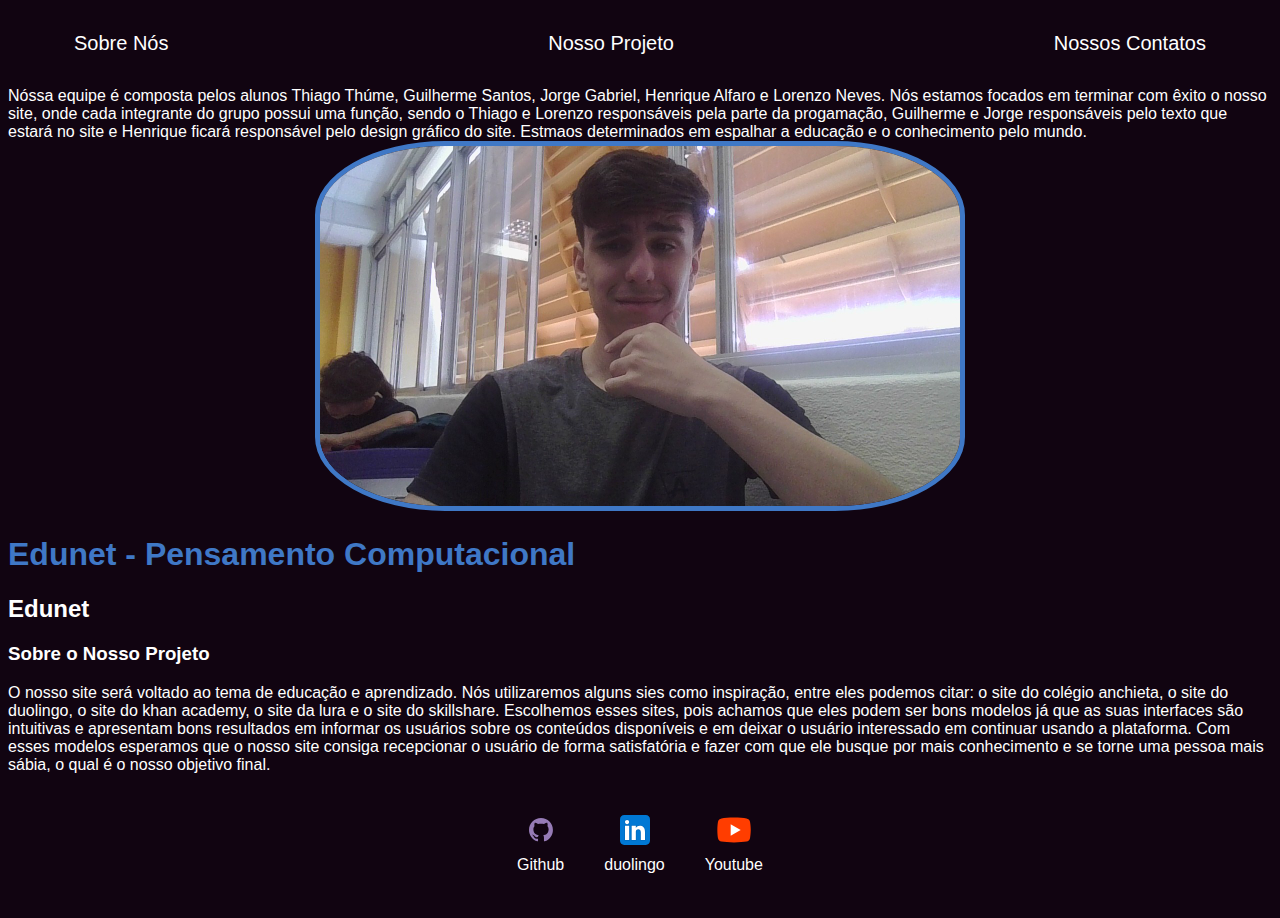
<file: index.html>
<!DOCTYPE html>
<html lang="en">
<head>
    <meta charset="UTF-8">
    <meta name="viewport" content="width=device-width, initial-scale=1.0">
    <title>Trabalho-IPC</title>
    <link rel="stylesheet" href="index.css">
</head>
<body>
    <div class="container">
        <nav>
            <ul>
                <li>
                    <a href="index.html">Sobre Nós</a>
                </li>
                <li>
                    <a href="project.html">Nosso Projeto</a>
                </li>
                <li>
                    <a href="contact.html">Nossos Contatos</a>
                </li>
            </ul>
        </nav>
    </div>
</body>
</html>
Nóssa equipe é composta pelos alunos Thiago Thúme, Guilherme Santos, Jorge Gabriel, Henrique Alfaro e Lorenzo Neves. Nós estamos focados em terminar com êxito o nosso site, onde cada integrante do grupo possui uma função, sendo o Thiago e Lorenzo responsáveis pela parte da progamação, Guilherme e Jorge responsáveis pelo texto que estará no site e Henrique ficará responsável pelo design gráfico do site. Estmaos determinados em espalhar a educação e o conhecimento pelo mundo.
<header>
    <div class="center">
        <img src="./img/IMG_20231101_092616.jpg"></img>
    </div>
    <h1>Edunet - Pensamento Computacional</h1>
    <h2>Edunet</h2>
</header>

<main>
    <section>
        <h3>Sobre o Nosso Projeto</h3>
        <p>
            O nosso site será voltado ao tema de educação e aprendizado.
            Nós utilizaremos alguns sies como inspiração, entre eles podemos citar:
            o site do colégio anchieta, o site do duolingo, o site do khan academy,
            o site da lura e o site do skillshare. Escolhemos esses sites, pois achamos
            que eles podem ser bons modelos já que as suas interfaces são intuitivas e 
            apresentam bons resultados em informar os usuários sobre os conteúdos disponíveis 
            e em deixar o usuário interessado em continuar usando a plataforma. Com esses modelos
            esperamos que o nosso site consiga recepcionar o usuário de forma satisfatória e fazer
            com que ele busque por mais conhecimento e se torne uma pessoa mais sábia, o qual é o 
            nosso objetivo final.
        </p>
    </section>
</main>

<footer>
    <a href="https://github.com/ThiagoThuol/Projeto_3tri_GrupoTHIAGO" target="_blank" rel="noopener noreferrer">
        <img src="./img/github.svg"></img>
        <p>Github</p>
    </a>
    <a href="https://br.linkedin.com/company/colegioanchietapoa" target="_blank" rel="noopener noreferrer">
        <img src="./img/linkedin.svg"></img>
        <p>duolingo</p>
    </a>
    <a href="https://www.youtube.com/watch?v=F4Y3Pkn95GI" target="_blank" rel="noopener noreferrer">
        <img src="./img/youtube.svg"></img>
        <p>Youtube</p>
    </a>
</footer>
</div>

</body>

</html>
</file>
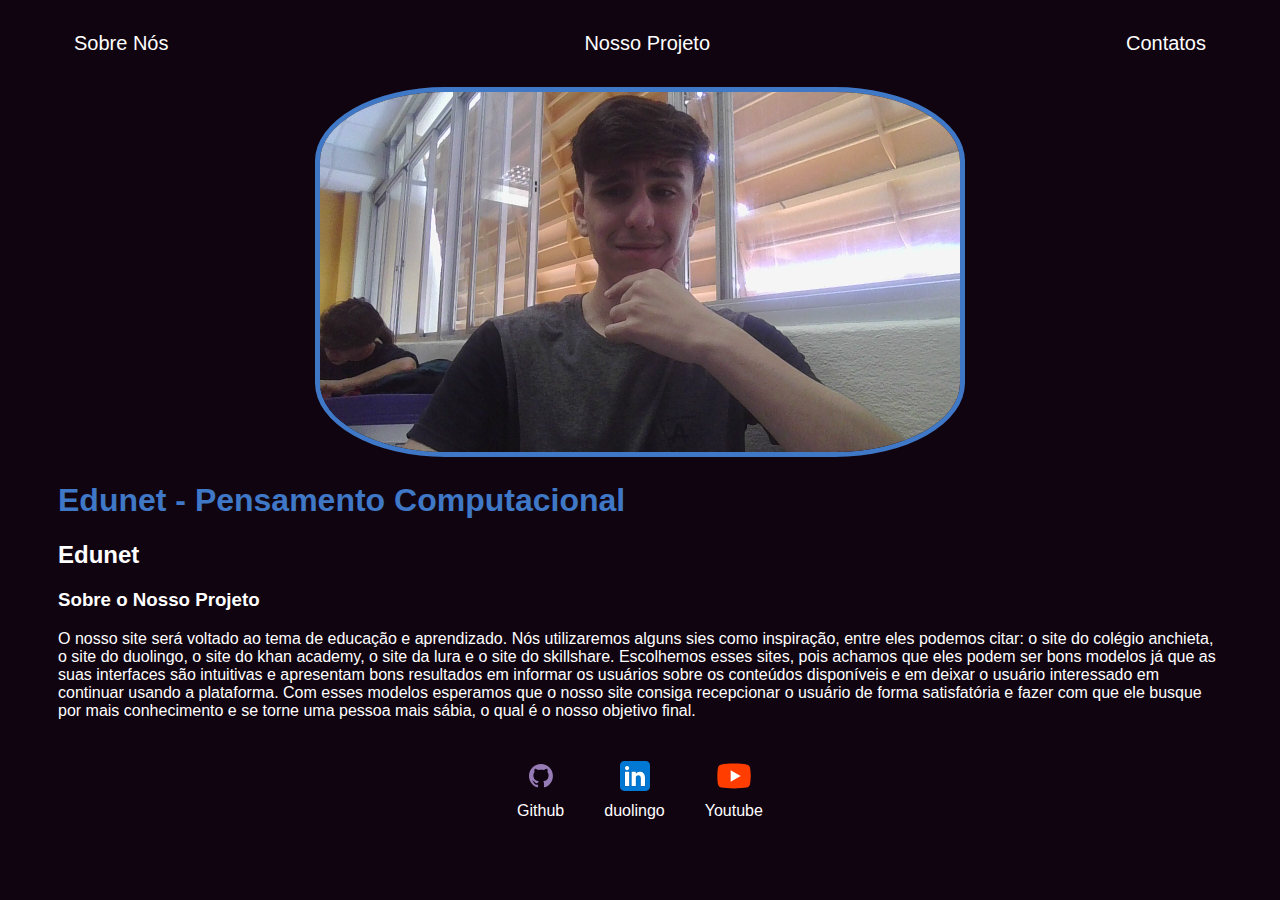
<file: project.html>
<!DOCTYPE html>
<html lang="en">

<head>
    <meta charset="UTF-8">
    <meta http-equiv="X-UA-Compatible" content="IE=edge">
    <meta name="viewport" content="width=device-width, initial-scale=1.0">
    <title>Edunet.TB_pc_1ano</title>
    <link rel="stylesheet" href="index.css">
</head>

<body>
    <div class="container">
        <nav>
            <ul>
                <li>
                    <a href="index.html">Sobre Nós</a>
                </li>
                <li>
                    <a href="project.html">Nosso Projeto</a>
                </li>
                <li>
                    <a href="contact.html">Contatos</a>
                </li>
            </ul>
        </nav>

        <header>
            <div class="center">
                <img src="./img/IMG_20231101_092616.jpg"></img>
            </div>
            <h1>Edunet - Pensamento Computacional</h1>
            <h2>Edunet</h2>
        </header>

        <main>
            <section>
                <h3>Sobre o Nosso Projeto</h3>
                <p>
                    O nosso site será voltado ao tema de educação e aprendizado.
                    Nós utilizaremos alguns sies como inspiração, entre eles podemos citar:
                    o site do colégio anchieta, o site do duolingo, o site do khan academy,
                    o site da lura e o site do skillshare. Escolhemos esses sites, pois achamos
                    que eles podem ser bons modelos já que as suas interfaces são intuitivas e 
                    apresentam bons resultados em informar os usuários sobre os conteúdos disponíveis 
                    e em deixar o usuário interessado em continuar usando a plataforma. Com esses modelos
                    esperamos que o nosso site consiga recepcionar o usuário de forma satisfatória e fazer
                    com que ele busque por mais conhecimento e se torne uma pessoa mais sábia, o qual é o 
                    nosso objetivo final.
                </p>
            </section>
        </main>

        <footer>
            <a href="https://github.com/ThiagoThuol/Projeto_3tri_GrupoTHIAGO" target="_blank" rel="noopener noreferrer">
                <img src="./img/github.svg"></img>
                <p>Github</p>
            </a>
            <a href="https://br.linkedin.com/company/colegioanchietapoa" target="_blank" rel="noopener noreferrer">
                <img src="./img/linkedin.svg"></img>
                <p>duolingo</p>
            </a>
            <a href="https://www.youtube.com/watch?v=F4Y3Pkn95GI" target="_blank" rel="noopener noreferrer">
                <img src="./img/youtube.svg"></img>
                <p>Youtube</p>
            </a>
        </footer>
    </div>

</body>

</html>
</file>
<file: index.css>
body {
    color: white;
    background-color: rgb(17, 4, 17);
    font-family: Comic, Helvetica, sans-serif;
}

ul {
    display: flex;
    justify-content: space-between;
    list-style-type: none;
    align-items: center;
    padding: 16px;
}

a {
    color: white;
    text-decoration: none;
}

header img {
    width: 640px;
    height: 360px;
    border-radius:20%;
    border: 5px solid #3f78c6;
}

.center {
    text-align: center;
}

h1 {
    color: #3f78c6;
}

footer img {
    width: 40px;
    height: 40px;
}

footer {
    display: flex;
    justify-content: center;
}

footer a {
    margin: 20px;
    text-align: center;
}

footer p {
    margin-top: 2px;
}

.container {
    padding: 0px 50px;
}

nav a {
    font-size: 20px;
}

nav a:hover {
    color: #3f78c6;
}

.contact-form input{
    width: 100%;
    padding: 8px 0;
    margin: 8px 0;
}

.contact-form input[type=text] {
    height: 100px;
}

button {
    color: black;
    background-color: white;
    border: none;
    width: 100px;
    height: 30px;
}
</file>
